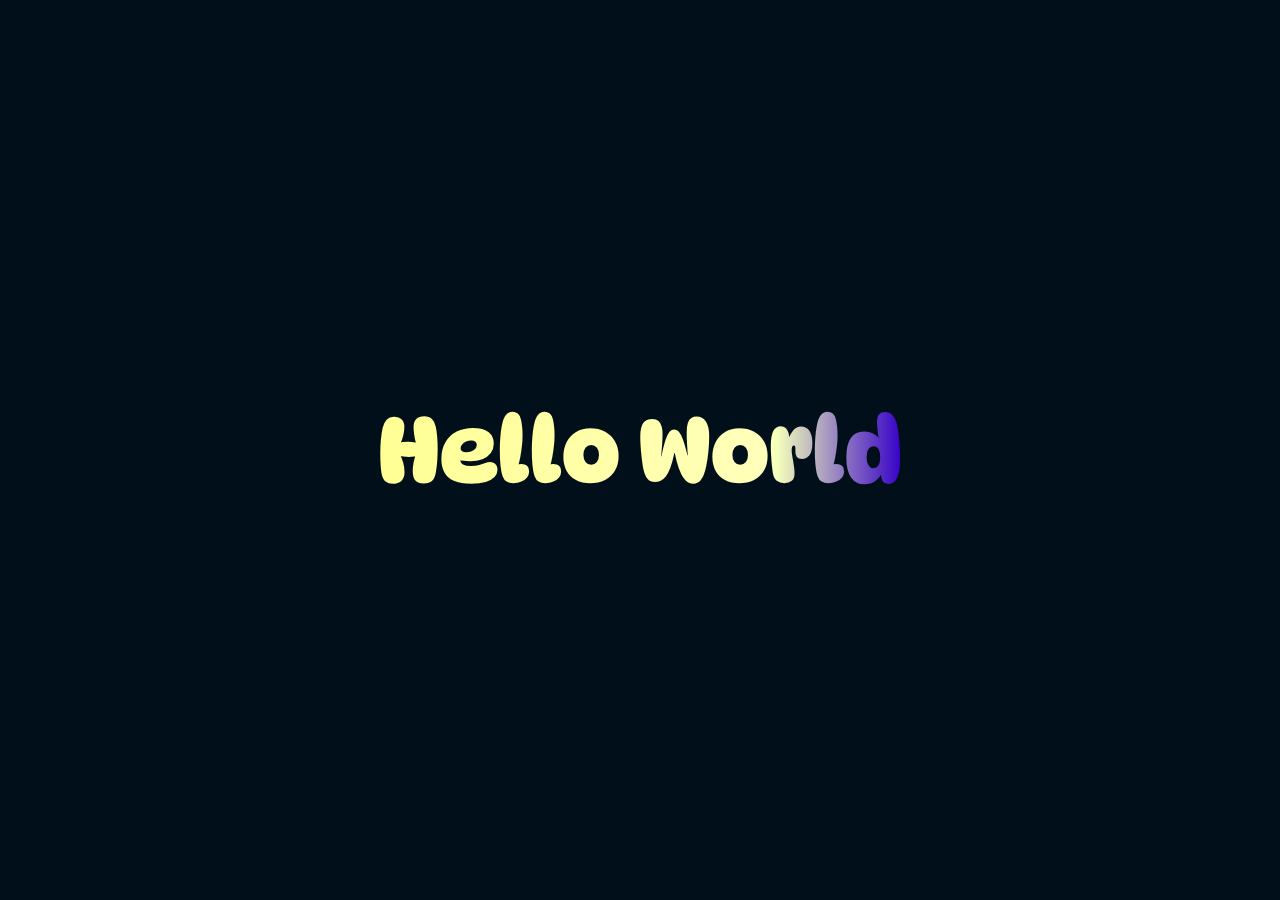
<file: 2-helloworld/index.html>
<html>
  <head>
    <link rel="preconnect" href="https://fonts.googleapis.com" />
    <link rel="preconnect" href="https://fonts.gstatic.com" crossorigin />
    <link
      href="https://fonts.googleapis.com/css2?family=DynaPuff&display=swap"
      rel="stylesheet"
    />
    <link rel="stylesheet" href="./style.css" />
  </head>
  <body>
    <article>
      <h1>Hello World</h1>
    </article>
  </body>
</html>
</file>
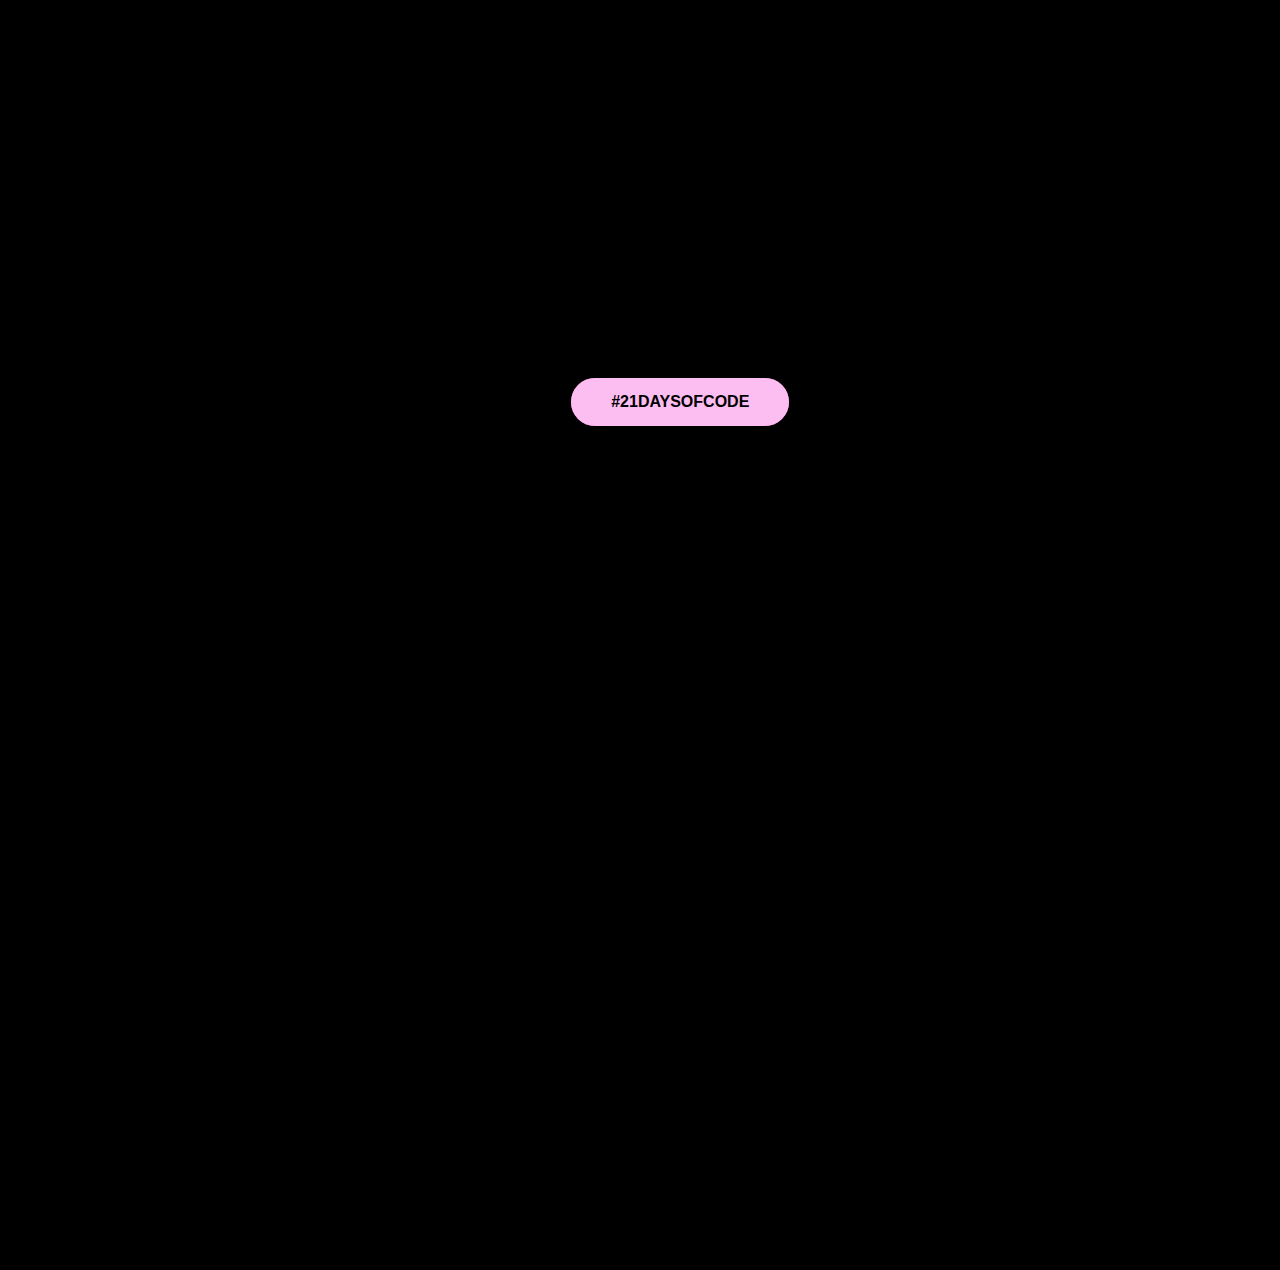
<file: 3-button/index.html>
<html>
  <head>
    <link rel="stylesheet" href="./style.css" />
  </head>
  <body>
    <div class="text-box">
      <a href="#" class="btn btn-white btn- animate">#21DaysOfCode</a>
    </div>
  </body>
</html>
</file>
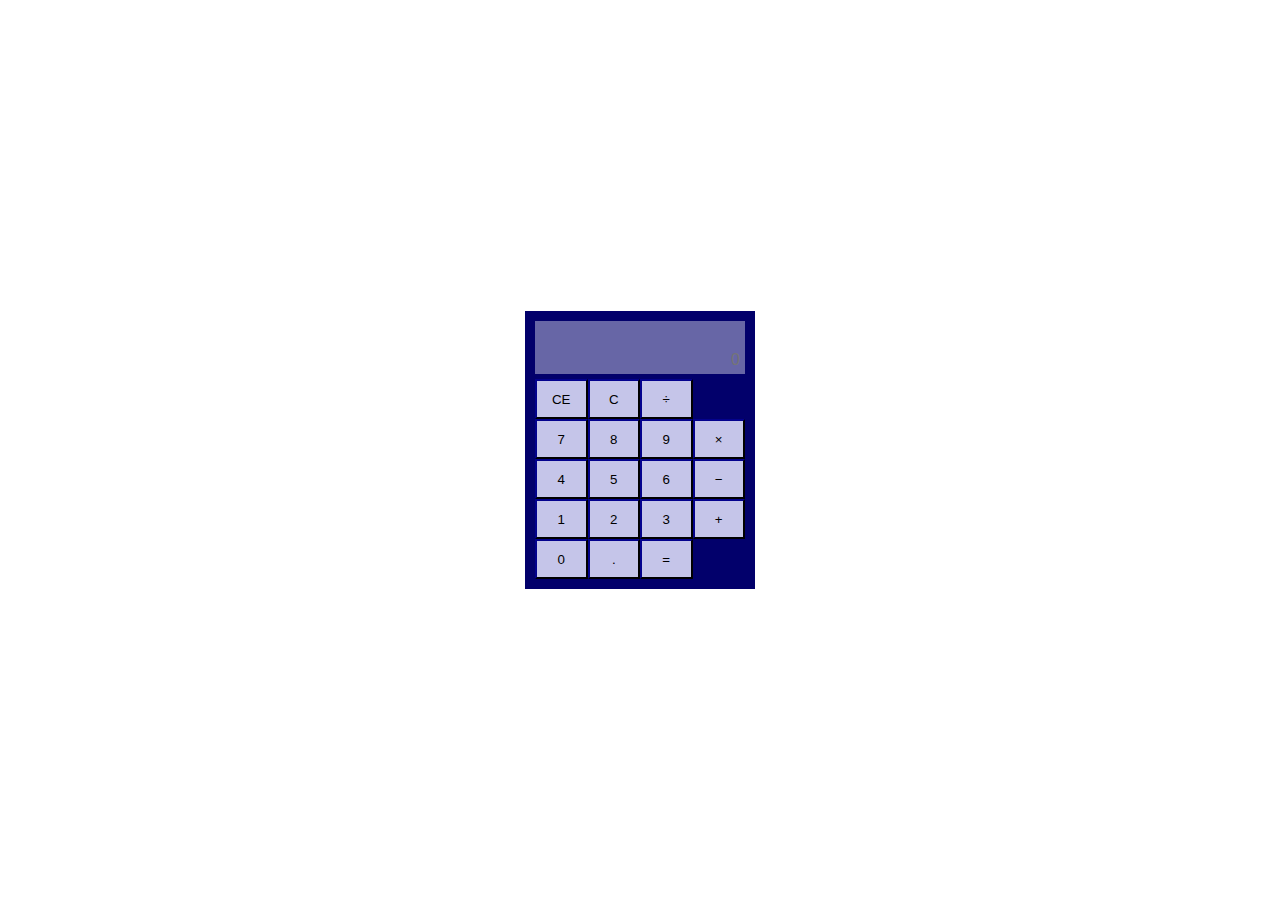
<file: 4-calculadora/index.html>
<!DOCTYPE html>
<html>
  <head>
    <meta charset="UTF-8" />
    <meta name="viewport" content="width=device-width, initial-scale=1.0" />
    <meta http-equiv="X-UA-Compatible" content="ie=edge" />
    <title>Calculadora</title>
    <link rel="stylesheet" href="style.css" />
    <script src="https://ajax.googleapis.com/ajax/libs/jquery/3.3.1/jquery.min.js"></script>
    <script src="js/logic.js"></script>
    <script src="js/controller.js"></script>
  </head>
  <body>
    <div id="container">
      <div id="inputDiv">
        <label id="inputString"></label>
        <input type="text" id="textBox" placeholder="0" value="" />
      </div>
      <div id="buttons">
        <div class="btnRow">
          <button id="clearEntry" class="btn" accesskey="">CE</button>
          <button id="clear" class="btn" accesskey="c">C</button>
          <button id="/" class="btn" accesskey="/">&divide;</button>
        </div>
        <div class="btnRow">
          <button class="btn" accesskey="7">7</button>
          <button class="btn" accesskey="8">8</button>
          <button class="btn" accesskey="9">9</button>
          <button id="*" class="btn" accesskey="*">&times;</button>
        </div>
        <div class="btnRow">
          <button class="btn" accesskey="4">4</button>
          <button class="btn" accesskey="5" accesskey="%">5</button>
          <button class="btn" accesskey="6">6</button>
          <button id="-" class="btn" accesskey="-">&minus;</button>
        </div>
        <div class="btnRow">
          <button class="btn" accesskey="1">1</button>
          <button class="btn" accesskey="2">2</button>
          <button class="btn" accesskey="3">3</button>
          <button id="+" class="btn" accesskey="+">&plus;</button>
        </div>
        <div class="btnRow">
          <button class="btn" accesskey="0">0</button>
          <button class="btn" accesskey=".">.</button>
          <button id="equal" class="btn" accesskey="=">&equals;</button>
        </div>
      </div>
    </div>
  </body>
</html>
</file>
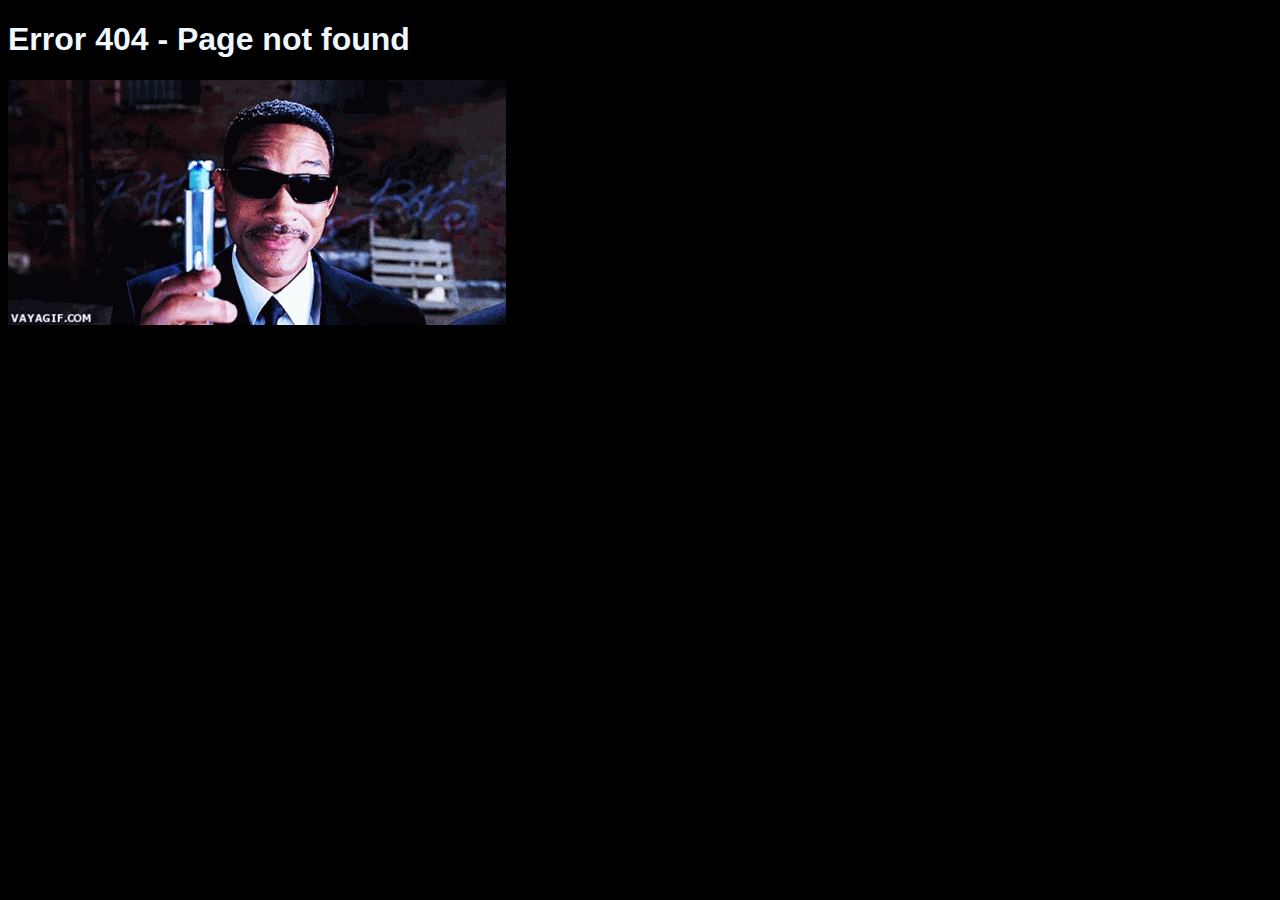
<file: 5-404/index.html>
<!DOCTYPE html>
<HEAD>
	<title>Error 404 - Page not found</title>
	<link rel="stylesheet" href="style.css"/>
</HEAD>

<BODY>
	<H1 class=animated> Error 404 - Page not found</H1>
	<p>
	<img src="../5-404/neuralyzer.gif">
	</p>
	
</BODY>
</html>
</file>
<file: 2-helloworld/style.css>
article {
  background: linear-gradient(to right, hsl(254 130% 239%), hsl(256 100% 39%));
  -webkit-background-clip: text;
  -webkit-text-fill-color: transparent;
  text-align: center;
}

h1 {
  font-size: 10vmin;
  line-height: 1.1;
}

body {
  background: hsl(204 100% 5%);

  min-block-size: 100%;
  min-inline-size: 100%;
  box-sizing: border-box;
  display: grid;
  place-content: center;
  font-family: 'DynaPuff', cursive;
  font-size: min(200%, 5vmin);
}

h1,
p,
body {
  margin: 0;
}

p {
  font-family: 'DynaPuff', cursive;
}

html {
  block-size: 100%;
  inline-size: 100%;
}
</file>
<file: 3-button/style.css>
body {
  font-family: sans-serif;
  background-color: #000000;
  font-weight: bold;
}

.text-box {
  margin-left: 44vw;
  margin-top: 42vh;
}

.btn:link,
.btn:visited {
  text-transform: uppercase;
  text-decoration: none;
  padding: 15px 40px;
  display: inline-block;
  border-radius: 100px;
  transition: all 0.2s;
  position: absolute;
}

.btn:hover {
  transform: translateY(-3px);
  box-shadow: 0 10px 20px rgba(0, 0, 0, 0.2);
}

.btn:active {
  transform: translateY(-1px);
  box-shadow: 0 5px 10px rgba(0, 0, 0, 0.2);
}

.btn-white {
  background-color: rgb(252, 189, 240);
  color: rgb(0, 0, 0);
}

.btn::after {
  content: '';
  display: inline-block;
  height: 100%;
  width: 100%;
  border-radius: 100px;
  position: absolute;
  top: 0;
  left: 0;
  z-index: -1;
  transition: all 0.4s;
}

.btn-white::after {
  background-color: rgb(255, 104, 210);
}

.btn:hover::after {
  transform: scaleX(1.4) scaleY(1.6);
  opacity: 0;
}

.btn-animated {
  animation: moveInBottom 5s ease-out;
  animation-fill-mode: backwards;
}

@keyframes moveInBottom {
  0% {
    opacity: 0;
    transform: translateY(30px);
  }

  100% {
    opacity: 1;
    transform: translateY(0px);
  }
}
</file>
<file: 4-calculadora/style.css>
#container {
  position: absolute;
  top: 50vh;
  left: 50vw;
  transform: translate(-50%, -50%);
  background: rgb(2, 0, 107);
  padding: 10px;
}
#inputDiv {
  background: rgba(255, 255, 255, 0.4);
  width: 200px;
  margin-bottom: 5px;
  padding: 5px;
}
#inputString {
  display: block;
  height: 25px;
  text-align: right;
  width: 100%;
}
#textBox {
  text-align: right;
  padding: 0px;
  font-size: 16px;
  width: 100%;
  background: transparent;
  border: none;
}
.btnRow {
  display: flex;
  flex-direction: row;
  width: 100%;
}
.btn {
  background: rgba(200, 200, 235, 0.984);
  width: 25%;
  height: 40px;
  border-color: rgb(2, 1, 57);
}
</file>
<file: 5-404/style.css>
body {
  font-family: sans-serif;
  background-color: #000000;
  font-weight: bold;
  color: aliceblue;
}

.text-box {
  margin-left: 44vw;
  margin-top: 42vh;
}

.btn:link,
.btn:visited {
  text-transform: uppercase;
  text-decoration: none;
  padding: 15px 40px;
  display: inline-block;
  border-radius: 100px;
  transition: all 0.2s;
  position: absolute;
}

.btn:hover {
  transform: translateY(-3px);
  box-shadow: 0 10px 20px rgba(0, 0, 0, 0.2);
}

.btn:active {
  transform: translateY(-1px);
  box-shadow: 0 5px 10px rgba(0, 0, 0, 0.2);
}

.btn-white {
  background-color: rgb(252, 189, 240);
  color: rgb(0, 0, 0);
}

.btn::after {
  content: '';
  display: inline-block;
  height: 100%;
  width: 100%;
  border-radius: 100px;
  position: absolute;
  top: 0;
  left: 0;
  z-index: -1;
  transition: all 0.4s;
}

.btn-white::after {
  background-color: rgb(255, 104, 210);
}

.btn:hover::after {
  transform: scaleX(1.4) scaleY(1.6);
  opacity: 0;
}

.btn-animated {
  animation: moveInBottom 5s ease-out;
  animation-fill-mode: backwards;
}

@keyframes moveInBottom {
  0% {
    opacity: 0;
    transform: translateY(30px);
  }

  100% {
    opacity: 1;
    transform: translateY(0px);
  }
}
</file>
